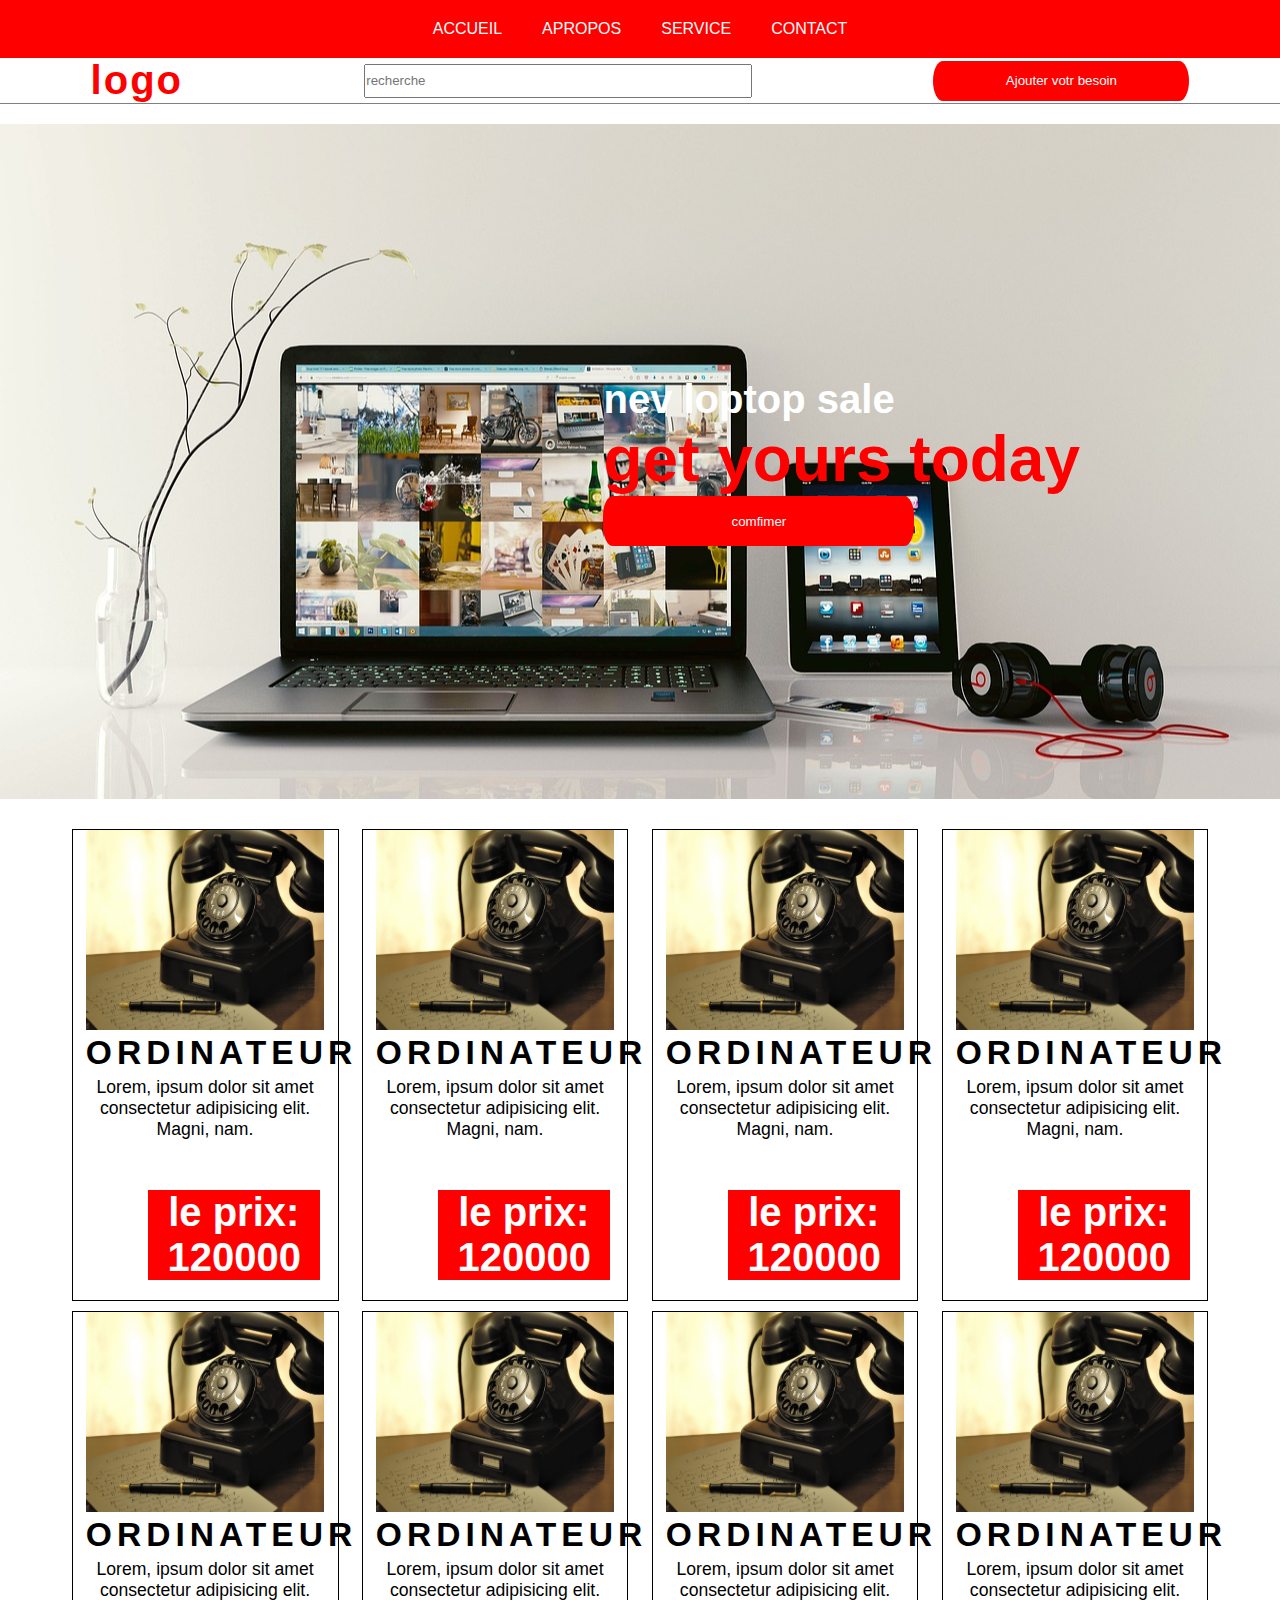
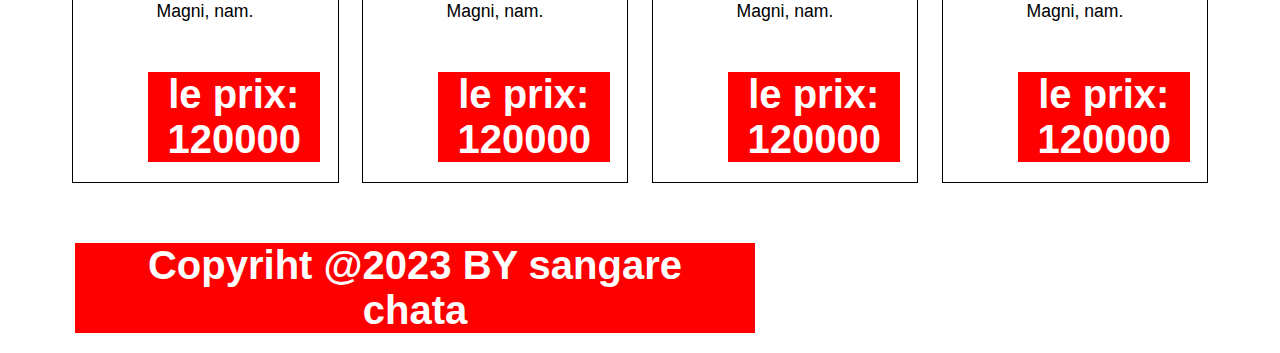
<file: index.html>
<!DOCTYPE html>
<html lang="en">
<head>
    <meta charset="UTF-8">
    <meta name="viewport" content="width=device-width, initial-scale=1.0">
    <title>Document</title>
    <link rel="stylesheet" href="./style1.css">
    
</head>
<body>
    <!-- <div id="main" class="container">
        <div class="row">


        
        <p>Lorem ipsum dolor sit, amet consectetur adipisicing elit. Veritatis ad facilis, quia doloremque sit inventore laborum! Ea cupiditate blanditiis distinctio corporis hic. Perferendis ipsa ab aspernatur, veritatis nisi earum eveniet.</p>
    </div>
    </div>
    <div>
        <p>Envoyer un email <a href="mailto:sangarechata01@gmail.com"></a></p>

    </div>
    <table>
        <tr>
            <td>nom</td>
            <td>nom</td>
            <td>nom</td>
            <td>nom</td>
        </tr> -->
        <!-- <tr>
            <td>prenom</td>
            <td>prenom</td>
            <td>prenom</td>
            <td>prenom</td>
        </tr>
    </table>
<script> -->
        <!-- /*var mavariable='valeur1';
        alert('mavariable');
        prompt('entré un nombre');
         var v1=2;
         var v2=1;
         var rest=v1+v2;
         alert (rest);
         alert (typeof rest);
 

var nbre=prompt('entre un nombre');
var fact=1;
for (var i=1;i<=nbre;i++){
    fact*=i;
    }
    alerte('la factorielle de ' + nbre+'est :'+fact);


<form id="todoform"> -->
    <!-- <label class="form_col" for="name">nom</label>
    <input type="text" name="name" id="name">

    <label  class="form_col"for="date">date</label>
    <input type="date" name="date" id="date">

    <span class="form_col"></span>
    <input type="button" value="Envoyer" onclick="ajouter">

</form>
<br/><br/>

<table id="todolist">
    <caption>todolist</caption>
    <tr>
        <th>nom</th>
        <th>date</th>
    </tr>
</table>
<script>
    todo.prototype. afficher=function(){
        document.getElementById(todolist).innerHTML+=
         "<tr><td>"+ this.name+ "</td><td>"+ this.date+ "</td></tr>";
            function ajouter(form){
                var todo=new(form.name.value, form.date.value);

                todo.afficher();


                function todo(nam,date){
                    this.name=name;
                    this.date=date;

                }
               
            }
            
        }
        */
       

var valeur=document.getElementById('main');
valeur.style.backgroundColor='#000';
valeur. style.padding='10px 10px 10px 10px';
</script> -->







<header class="header">
    <nav class="navigation">
        <ul>
            <li><a href="#accueil">Accueil</a></li>
            <li><a href="#accueil">apropos</a></li>
            <li><a href="#service">service</a></li>
            <li><a href="#service">contact</a></li>
        </ul>
    </nav>
        <div class="heading">
        <h2>logo</h2>
        <input type="text" placeholder="recherche">
        <button class="btn">Ajouter votr besoin</button>
    </div>
</header>
<div class="bannier" id="accueil">
    <div id="box">
    <p>nev loptop sale  <br><strong>get yours today</strong></p>
    <button>comfimer</button>
    </div>
    
</div>
<main id="service">
    <article>
        <main class="main"  style="display: block;">
            <img src="./image/1 (7).jpg" alt="">
            <h1>ordinateur</h1>
            <p>Lorem, ipsum dolor sit amet consectetur adipisicing elit. Magni, nam.</p>
        </main>
        <footer>
            <p>le prix:<br>120000</p>
        </footer>
    </article>
    <article>
        <main class="main"  style="display: block;">
            <img src="./image/1 (7).jpg" alt="">
            <h1>ordinateur</h1>
            <p>Lorem, ipsum dolor sit amet consectetur adipisicing elit. Magni, nam.</p>
        </main>
        <footer>
            <p>le prix:<br>120000</p>
        </footer>
    </article>
    <article>
        <main class="main" style="display: block;">
            <img src="./image/1 (7).jpg" alt="">
            <h1>ordinateur</h1>
            <p>Lorem, ipsum dolor sit amet consectetur adipisicing elit. Magni, nam.</p>
        </main>
        <footer>
            <p>le prix:<br>120000</p>
        </footer>
    </article>
    <article>
        <main class="main"  style="display: block;">
            <img src="./image/1 (7).jpg" alt="">
            <h1>ordinateur</h1>
            <p>Lorem, ipsum dolor sit amet consectetur adipisicing elit. Magni, nam.</p>
        </main>
        <footer>
            <p>le prix:<br>120000</p>
        </footer>
    </article>
    <article>
        <main class="main"  style="display: block;">
            <img src="./image/1 (7).jpg" alt="">
            <h1>ordinateur</h1>
            <p>Lorem, ipsum dolor sit amet consectetur adipisicing elit. Magni, nam.</p>
        </main>
        <footer>
            <p>le prix:<br>120000</p>
        </footer>
    </article>
    <article>
        <main class="main"  style="display: block;">
            <img src="./image/1 (7).jpg" alt="">
            <h1>ordinateur</h1>
            <p>Lorem, ipsum dolor sit amet consectetur adipisicing elit. Magni, nam.</p>
        </main>
        <footer>
            <p>le prix:<br>120000</p>
        </footer>
    </article>
    <article>
        <main class="main"  style="display: block;">
            <img src="./image/1 (7).jpg" alt="">
            <h1>ordinateur</h1>
            <p>Lorem, ipsum dolor sit amet consectetur adipisicing elit. Magni, nam.</p>
        </main>
        <footer>
            <p>le prix:<br>120000</p>
        </footer>
    </article>
    <article>
        <main class="main"  style="display: block;">
            <img src="./image/1 (7).jpg" alt="">
            <h1>ordinateur</h1>
            <p>Lorem, ipsum dolor sit amet consectetur adipisicing elit. Magni, nam.</p>
        </main>
        <footer>
            <p>le prix:<br>120000</p>
        </footer>
    </article>
</main>
<footer id="footer">
    <p>Copyriht @2023 BY sangare chata</p>
</footer>


    
</body>
</html>
</file>
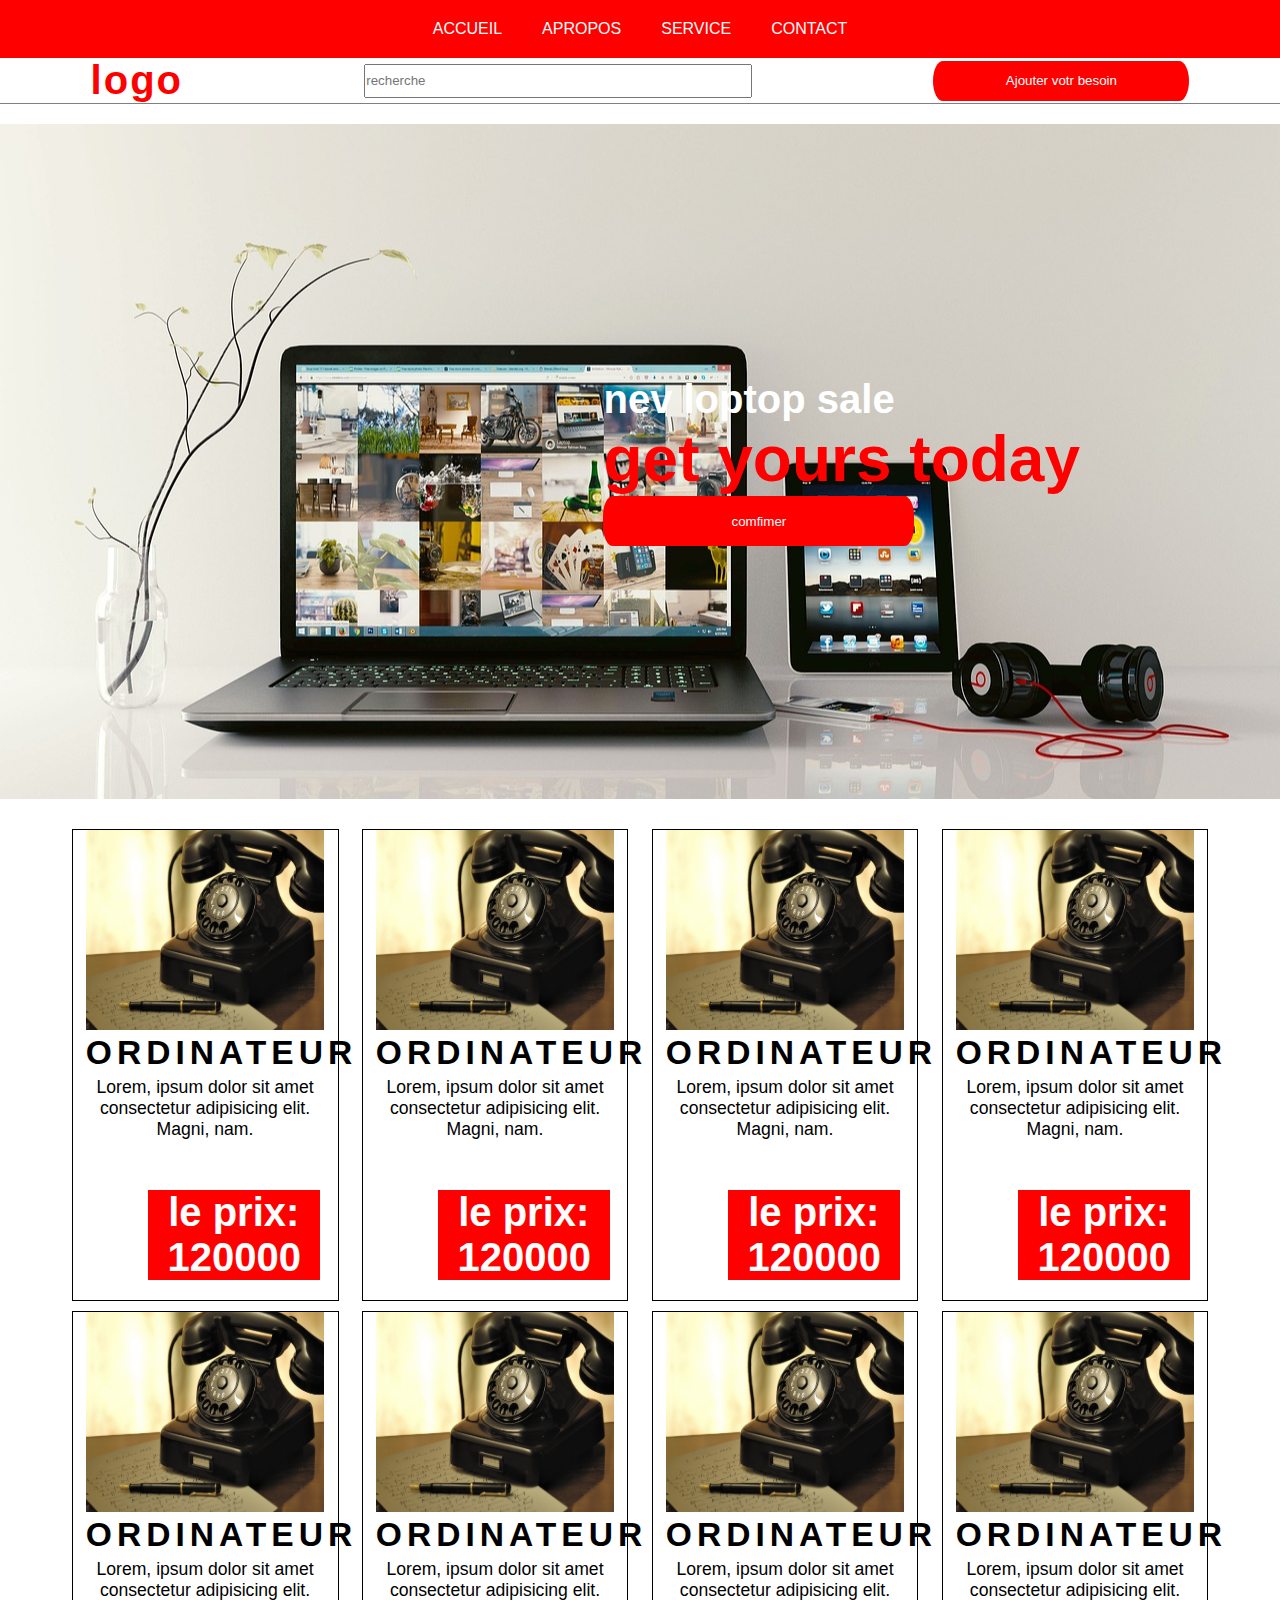
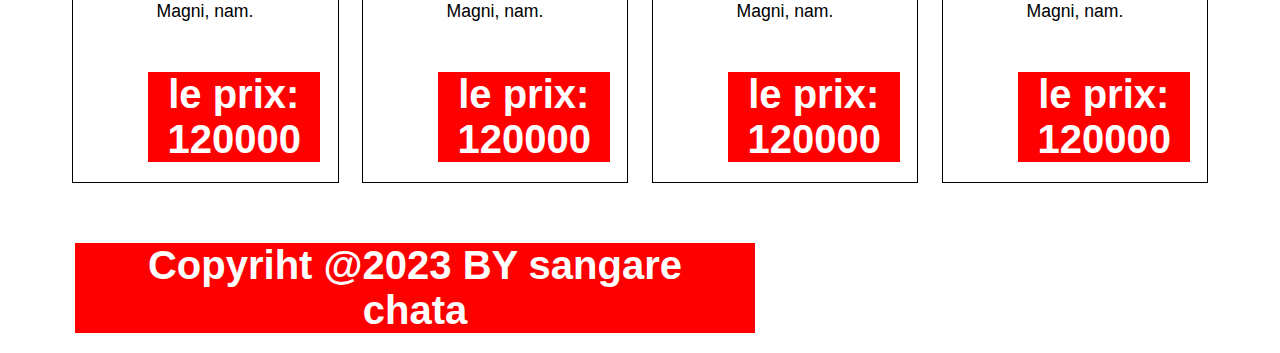
<file: variable.html>
<!DOCTYPE html>
<html lang="en">
<head>
    <meta charset="UTF-8">
    <meta name="viewport" content="width=device-width, initial-scale=1.0">
    <title>Document</title>
    <link rel="stylesheet" href="./style1.css">
    
</head>
<body>
    <!-- <div id="main" class="container">
        <div class="row">


        
        <p>Lorem ipsum dolor sit, amet consectetur adipisicing elit. Veritatis ad facilis, quia doloremque sit inventore laborum! Ea cupiditate blanditiis distinctio corporis hic. Perferendis ipsa ab aspernatur, veritatis nisi earum eveniet.</p>
    </div>
    </div>
    <div>
        <p>Envoyer un email <a href="mailto:sangarechata01@gmail.com"></a></p>

    </div>
    <table>
        <tr>
            <td>nom</td>
            <td>nom</td>
            <td>nom</td>
            <td>nom</td>
        </tr> -->
        <!-- <tr>
            <td>prenom</td>
            <td>prenom</td>
            <td>prenom</td>
            <td>prenom</td>
        </tr>
    </table>
<script> -->
        <!-- /*var mavariable='valeur1';
        alert('mavariable');
        prompt('entré un nombre');
         var v1=2;
         var v2=1;
         var rest=v1+v2;
         alert (rest);
         alert (typeof rest);
 

var nbre=prompt('entre un nombre');
var fact=1;
for (var i=1;i<=nbre;i++){
    fact*=i;
    }
    alerte('la factorielle de ' + nbre+'est :'+fact);


<form id="todoform"> -->
    <!-- <label class="form_col" for="name">nom</label>
    <input type="text" name="name" id="name">

    <label  class="form_col"for="date">date</label>
    <input type="date" name="date" id="date">

    <span class="form_col"></span>
    <input type="button" value="Envoyer" onclick="ajouter">

</form>
<br/><br/>

<table id="todolist">
    <caption>todolist</caption>
    <tr>
        <th>nom</th>
        <th>date</th>
    </tr>
</table>
<script>
    todo.prototype. afficher=function(){
        document.getElementById(todolist).innerHTML+=
         "<tr><td>"+ this.name+ "</td><td>"+ this.date+ "</td></tr>";
            function ajouter(form){
                var todo=new(form.name.value, form.date.value);

                todo.afficher();


                function todo(nam,date){
                    this.name=name;
                    this.date=date;

                }
               
            }
            
        }
        */
       

var valeur=document.getElementById('main');
valeur.style.backgroundColor='#000';
valeur. style.padding='10px 10px 10px 10px';
</script> -->







<header class="header">
    <nav class="navigation">
        <ul>
            <li><a href="">Accueil</a></li>
            <li><a href="">apropos</a></li>
            <li><a href="">service</a></li>
            <li><a href="">contact</a></li>
        </ul>
    </nav>
        <div class="heading">
        <h2>logo</h2>
        <input type="text" placeholder="recherche">
        <button class="btn">Ajouter votr besoin</button>
    </div>
</header>
<div class="bannier">
    <div id="box">
    <p>nev loptop sale  <br><strong>get yours today</strong></p>
    <button>comfimer</button>
    </div>
    
</div>
<main>
    <article>
        <main class="main"  style="display: block;">
            <img src="./image/1 (7).jpg" alt="">
            <h1>ordinateur</h1>
            <p>Lorem, ipsum dolor sit amet consectetur adipisicing elit. Magni, nam.</p>
        </main>
        <footer>
            <p>le prix:<br>120000</p>
        </footer>
    </article>
    <article>
        <main class="main"  style="display: block;">
            <img src="./image/1 (7).jpg" alt="">
            <h1>ordinateur</h1>
            <p>Lorem, ipsum dolor sit amet consectetur adipisicing elit. Magni, nam.</p>
        </main>
        <footer>
            <p>le prix:<br>120000</p>
        </footer>
    </article>
    <article>
        <main class="main" style="display: block;">
            <img src="./image/1 (7).jpg" alt="">
            <h1>ordinateur</h1>
            <p>Lorem, ipsum dolor sit amet consectetur adipisicing elit. Magni, nam.</p>
        </main>
        <footer>
            <p>le prix:<br>120000</p>
        </footer>
    </article>
    <article>
        <main class="main"  style="display: block;">
            <img src="./image/1 (7).jpg" alt="">
            <h1>ordinateur</h1>
            <p>Lorem, ipsum dolor sit amet consectetur adipisicing elit. Magni, nam.</p>
        </main>
        <footer>
            <p>le prix:<br>120000</p>
        </footer>
    </article>
    <article>
        <main class="main"  style="display: block;">
            <img src="./image/1 (7).jpg" alt="">
            <h1>ordinateur</h1>
            <p>Lorem, ipsum dolor sit amet consectetur adipisicing elit. Magni, nam.</p>
        </main>
        <footer>
            <p>le prix:<br>120000</p>
        </footer>
    </article>
    <article>
        <main class="main"  style="display: block;">
            <img src="./image/1 (7).jpg" alt="">
            <h1>ordinateur</h1>
            <p>Lorem, ipsum dolor sit amet consectetur adipisicing elit. Magni, nam.</p>
        </main>
        <footer>
            <p>le prix:<br>120000</p>
        </footer>
    </article>
    <article>
        <main class="main"  style="display: block;">
            <img src="./image/1 (7).jpg" alt="">
            <h1>ordinateur</h1>
            <p>Lorem, ipsum dolor sit amet consectetur adipisicing elit. Magni, nam.</p>
        </main>
        <footer>
            <p>le prix:<br>120000</p>
        </footer>
    </article>
    <article>
        <main class="main"  style="display: block;">
            <img src="./image/1 (7).jpg" alt="">
            <h1>ordinateur</h1>
            <p>Lorem, ipsum dolor sit amet consectetur adipisicing elit. Magni, nam.</p>
        </main>
        <footer>
            <p>le prix:<br>120000</p>
        </footer>
    </article>
</main>
<footer id="footer">
    <p>Copyriht @2023 BY sangare chata</p>
</footer>


    
</body>
</html>
</file>
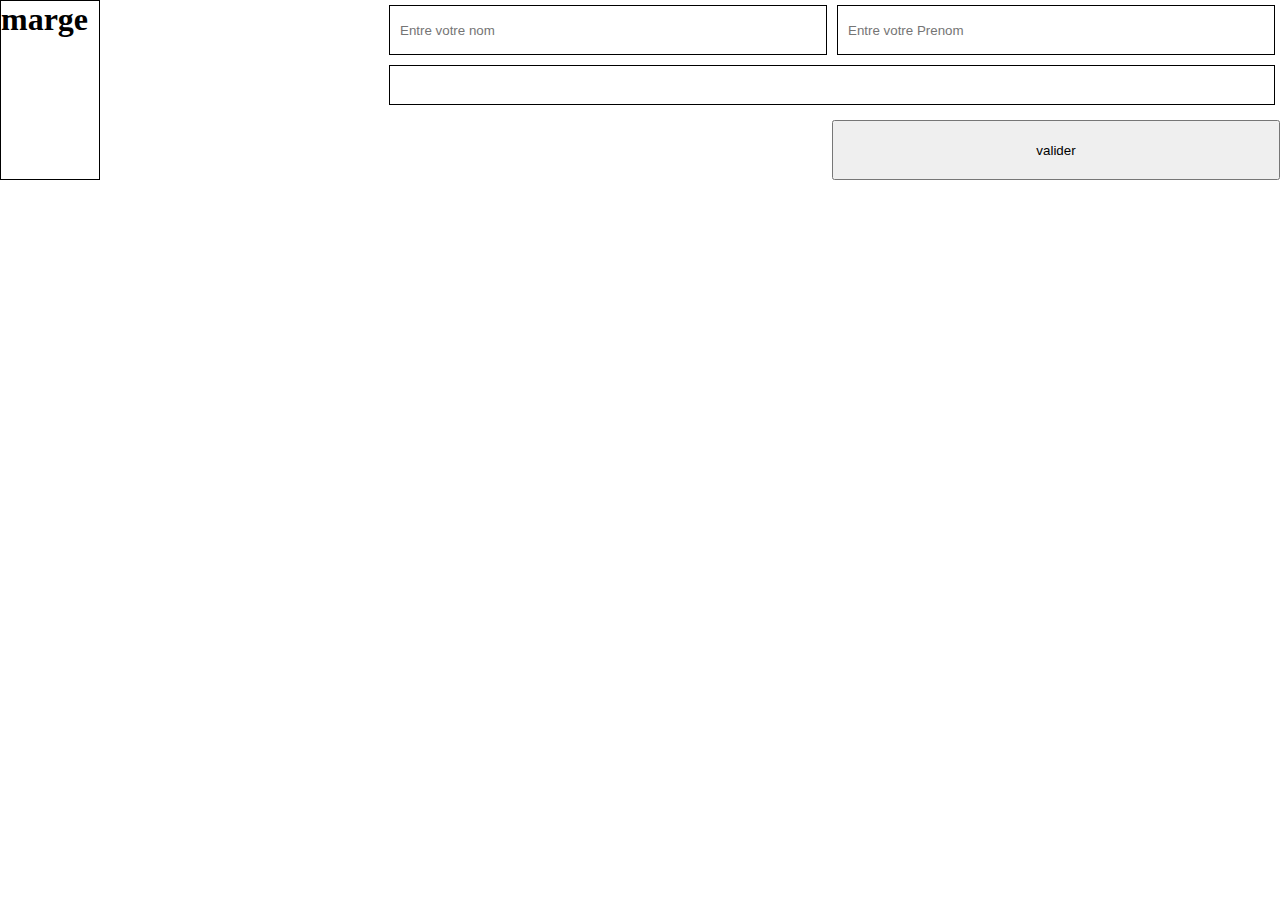
<file: image/exercé.html>
<!DOCTYPE html>
<html lang="en">
<head>
    <meta charset="UTF-8">
    <meta name="viewport" content="width=device-width, initial-scale=1.0">
    <title>Document</title>
    <link rel="stylesheet" href="style3.css">
    <div class="grid">
        <div id="row">
            <h1>marge</h1>
        </div>
        <form action="">
            <input type="text" placeholder="Entre votre nom">
            <input type="text" placeholder="Entre votre Prenom">
            <textarea name="" id="" cols="30" rows="10"></textarea>
            <button class="btn-submit">valider</button>
        </form>

    </div>
</head>
<body>
    
</body>
</html>
</file>
<file: style1.css>
*{
    padding: 0px;
    margin: 0px;
    
    font-family: Arial, "Helvetica Neue", Helvetica, sans-serif;
}
.btn{
    
   color: #fff;
   padding: 10px 20px;
    background-color: red;
    cursor: pointer;
    transition: 0.3s;
    height: 40px;
    width: 20%;
    border-radius: 10px/20px;
    border: none;
}
.btn:hover{
    transform: scale(1.1);
}
body{
    background-color: #fff;
}
header{
    width: 100%;
    height: auto;
    background-color: #fff;
    
}
header .navigation{
    background-color: red;
}
header .navigation ul{
    display: flex;
    justify-content: center;
    align-items: center;
    padding: 20px ;
}
header .navigation ul li{
    list-style: none;
    margin-inline: 20px;
    text-transform: uppercase;
}
header .navigation ul li a{
    text-decoration: none;
    color: #fff;
    transition: all 0.4s ease-in;
    transition-delay: 0.3s;

}
header .navigation ul li a:hover{
    border-bottom:2px solid #fff ;
}
header .heading{
    display: flex;
    justify-content: space-around;
    align-items: center;
    border-bottom: 1px solid gray;
    margin-bottom: 20px;
}
header .heading h2{
    color: red;
    font-size: 2.5rem;
    font-weight: bold;
    letter-spacing: 2px;
}
header .heading input{
    width: 30%;
    height: 30px;
}

.bannier{
    background-image: url(image/1\ \(5\).jpg);
    height: 75vh;
    width: 100%;
    background-position: center;
    background-repeat: no-repeat;
    background-attachment: fixed;
    display: flex;
    justify-content: flex-end;
    align-items:  center;
    margin-bottom: 30px;

}

.bannier #box{
    display: block;
}
.bannier p{
    padding-right: 200px;
    color: #fff;
    font-size: 2.5rem;
    font-weight: bold;
}
.bannier #box strong{
    color: red;
    font-size: 4rem;
}
.bannier #box button{
    border: none;
    background-color: red;
    padding: 1.1rem 8rem ;
    border-radius: 10px/20px;
    cursor: pointer;
    transition: 0.3;
    color:#fff
}
.bannier #box button:hover{
    transform: scale(1.2);

}
main{
    
    width: 90%;
    margin-inline: auto;
    height: auto;
    display: flex;
    flex-wrap: wrap;
     gap: 2%; 
     justify-content: center;
     margin-bottom: 50px;
     
    
}
main article{
    width: 23%;
    border: 1px solid black;
    margin-bottom: 10px;
    
   
}
main article .main img{
    width: 100%;
    height: 200px;
}
main article .main h1{
    letter-spacing: 5px;
    text-align: center;
    font-size: 2.1rem;
    font-weight: bold;
    text-transform: uppercase;
    margin-bottom: 5px;
}
main article .main p{
    text-align: center;
    font-size: 1.1rem;
}
main article footer{
    text-align: center;
    font-weight: bolder;
    font-size: 2.1rem;

}
footer{
background-color: red;
width: 50%;
height: auto;
padding:  0 20px;
margin-inline: 75px;
margin-bottom: 20px;
}
footer p{
    font-size: 2.5rem;
    font-weight: bold;
    text-align: center;
    color: #fff;
}
</file>
<file: image/style3.css>
*{
    padding: 0;
    margin: 0;
    box-sizing: border-box;
}
#row{
    border: 1px solid black;
    width: 100px;
    height: 20vh;
}
.grid{
    display: grid;
    grid-template-columns:30% 70%
}
form{
    display: grid;
    grid-template-columns:1fr 1fr ;
    grid-template-rows:1fr 1fr 1fr ;
    grid-template-areas:
    "i1 i2"
    "ta ta"
    "vi bt";
}
textarea{
    grid-area:ta ;
    height: 40px;
    resize: none;
}
button{
    grid-area: bt;
}
input, textarea{
    margin: 5px;
    border: 1px solid black;
    padding: 10px;
}
</file>
